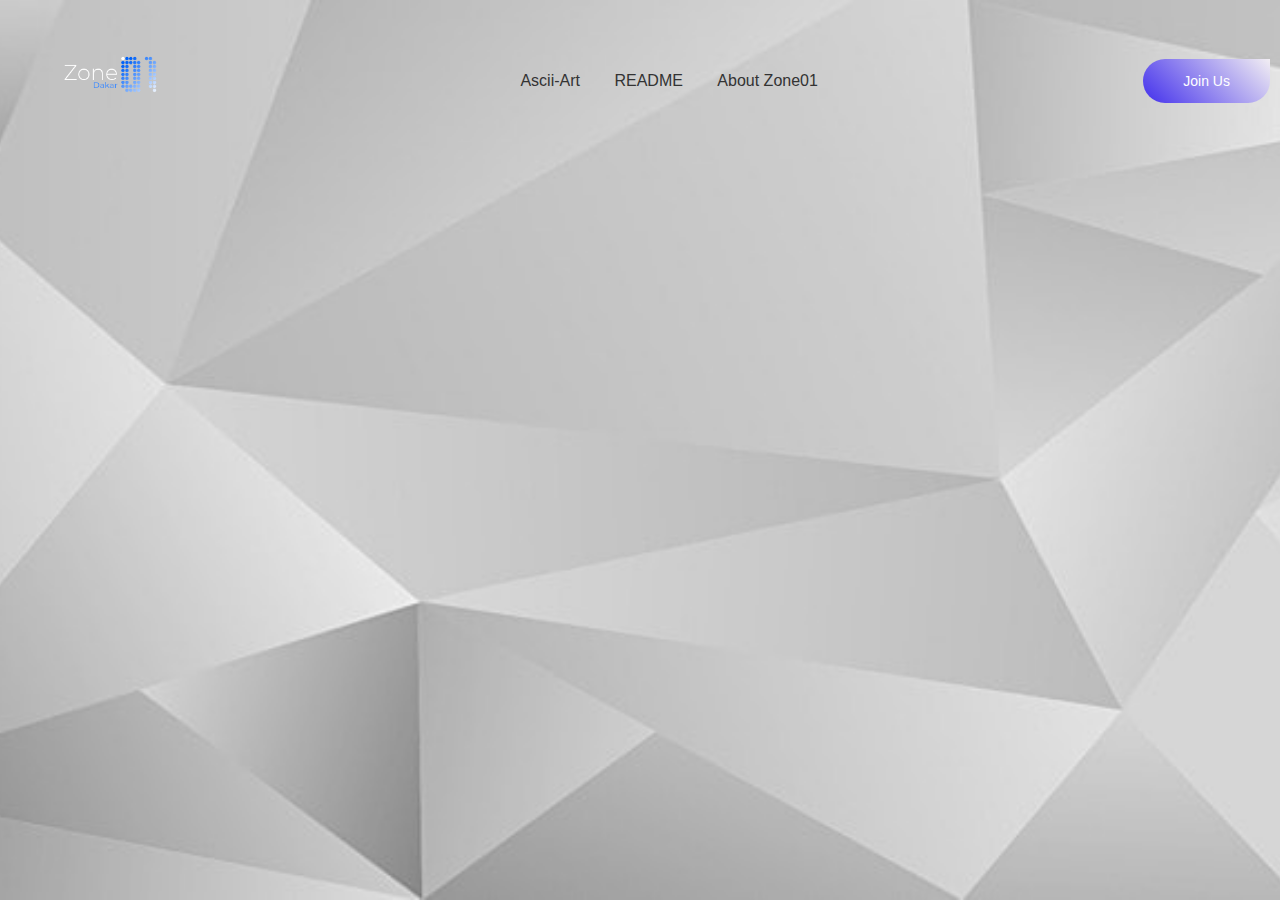
<file: template/index.html>
<!DOCTYPE html>
<html>
    <head>
        <meta name="viewport" content="width=device-width, initial-scale=1.0">
        <title>Ascii-Art-Web</title>
        <link rel="stylesheet" href="/template/style.css">
    </head>
    <body>
        <div class="hero">
            <nav>
                <img src="../images/logo.png" class="logo">
                <ul>
                    <li><a href="/template/Art.html">Ascii-Art</a></li>
                    <li><a href="https://learn.zone01dakar.sn/git/aniasse/ascii-art-web/src/branch/master/README.md">README</a></li>
                    <li><a href="https://www.zone01dakar.sn/" class="login-btn">About Zone01</a></li>
                </ul>
                <div>
                    <a href="https://www.zone01dakar.sn/rejoins-nous/" class="btn">Join Us</a>
                </div>
            </nav>
            <div class="content"  style="text-align: center;">
                <h1 class="anim">Welcome to our <br> ASCII-ART PROJECT</h1>
                <p class="anim">This Project aims to convert user input into ASCII art.</p>
                <a href="http://localhost:8080/template/Art.html" class="btn anim">Let's start</a>
            </div>
            <img src="../images/pic.png" class="feature-img anim">
        </div>
    </body>
</html>
</file>
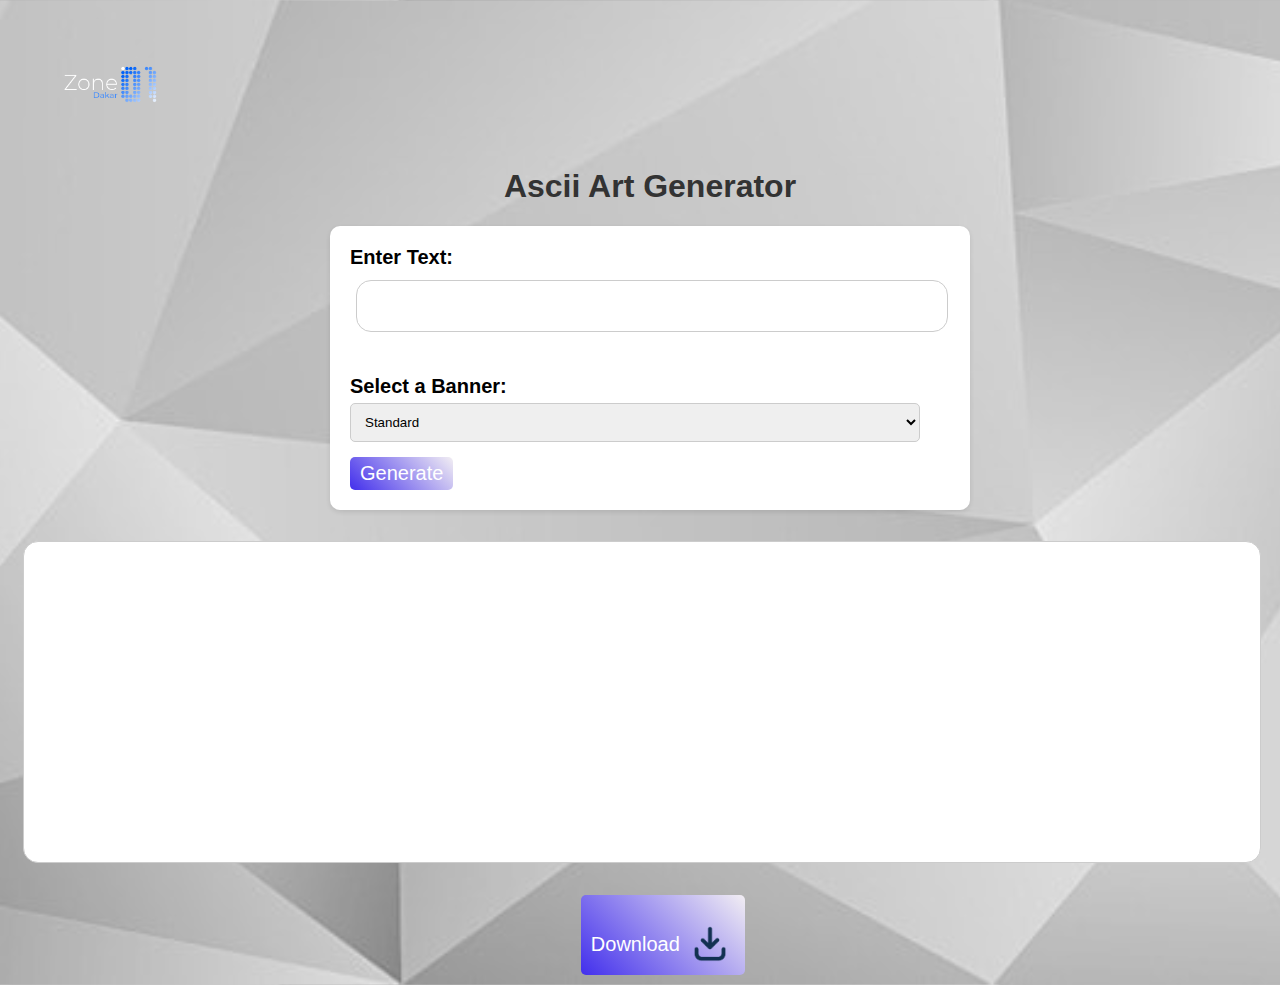
<file: template/Art.html>
<!DOCTYPE html>
<html>
<head>
  <meta name="viewport" content="width=device-width, initial-scale=1.0">
  <title>Ascii-Art-Web</title>
  <link rel="stylesheet" href="/template/style2.css">
</head>
<body>

  <div class="logo2">
        <a href="index.html"><img src="../images/logo.png" class="logo" ></a>
    </div>
    <h1>Ascii Art Generator</h1>
  <div class="hero2"> 
  <form method="POST" action="/ascii-art">
    <div class="input-container">
      <label for="text">Enter Text:</label>
      <textarea id="text" name="text"></textarea><br><br> 
    </div>

    <div class="input-container">
      <label for="banner">Select a Banner:</label>
      <select name="banner" id="banner">
        <option value="standard">Standard</option>
        <option value="shadow">Shadow</option>
        <option value="thinkertoy">Thinkertoy</option>
      </select>
    </div>

    <button type="submit">Generate</button>

  </form>
</div>
<br>
 
    <div class="input-container">
      <textarea cols="30" wrap="off" rows="20" readonly></textarea>
      </div>
<div class="charge">
  <button type="submit">
    <a href="/ascii-art/download" class="link-wrapper">
      <p class="button-text">Download</p>
      <img src="../images/download.png" class="tele" alt="Télécharger">
    </a>
  </button>
</div>

  <!-- <script src="/static/script.js"></script> -->
</body>
</html>
</file>
<file: template/style.css>
*{
    margin: 0;
    padding: 0;
    box-sizing: border-box;
    font-family: 'Poppins', sans-serif;
}
.hero{
    width: 100%;
    min-height: 100vh;
    height: auto;
    background-image: url(../images/back.jpeg);
    background-position: center;
    background-size: cover;
    padding: 10px 10px;
    overflow: hidden;
    position: relative;
}
nav{
    padding: 10px 0;
    display: flex;
    align-items: center;
    justify-content: space-between;
}
.logo{
    width: 200px;
    margin-bottom: 10px;
}
nav ul li{
    display: inline-block;
    list-style: none;
    margin: 10px 15px;
}
nav ul li a{
    text-decoration: none;
    color: #333;
    font-weight: 400;
}
.login-btn{
    text-decoration: none;
    color: #333;
    margin-right: 15px;
    font-weight: 400;
}
.btn{
    display: inline-block;
    text-decoration: none;
    padding: 14px 40px;
    color: #fff;
    background-image: linear-gradient(45deg, #422fec, #f2eef3);
    font-size: 14px;
    border-radius: 30px;
    border-top-right-radius: 0;
    transition: 0.5s;
}
.content{
    margin-top: 10%;
    max-width: 600px;
}
.content h1{
    font-size: 45px;
    color: #222;
}
.content p{
    margin: 10px 0 30px;
    color: #333;
    animation-delay: 0.5s;
}
.content .btn{
    padding: 15px 80px;
    font-size: 16px;
    animation-delay: 1s;
}
.btn:hover{
    border-top-right-radius: 30px;
}
.feature-img{
    width: 50%;
    position: absolute;
    bottom: 10%;
    right: 0;
}
.feature-img.anim{
    animation-delay: 1.5s;
}
.anim{
    opacity: 0;
    transform: translateY(30px);
    animation: moveup 0.5s linear forwards;
}
@keyframes moveup{
    100%{
        opacity: 1;
        transform: translateY(0px);
    }
}

 body {
    background: linear-gradient(to right, #ccc, #fff);
  }
  
  .logo2 {
    position: fixed;
    top: 10px;
    left: 10px;
    width: 200px; 
  }
  
  .logo2 img {
    display: block;
    width: 100%;
    height: auto;
  }
  
  .area {
    margin-top: 200px; 
    margin-left: 15%; 
  }
  
  .selector {
    margin-top: 20px; 
  }
  
  
  
  
  button[type="submit"] {
    margin-top: 10px;
  }
  @media (max-width: 768px) {
    .content {
        margin-top: 20%;
    }
    
    .feature-img {
        width: 100%;
        bottom: 0%;
        right: 20%;
    }
  
    nav {
        display: flex;
        flex-direction: column;
        justify-content: center;
        align-items: flex-start;
    }

    .logo {
        margin-bottom: 0;
    }

    ul {
        margin-left: 20px;
    }
    .content h1{
        font-size: 25px;
        color: #222;
    }
}
</file>
<file: template/style2.css>
body {
    font-family: Arial, sans-serif;
    background-color: #f1f1f1;
    margin: 0;
    padding: 0;
    width: 100%;
    min-height: 100vh;
    background-image: url(../images/back.jpeg);
    background-position: center;
    background-size: cover;
    padding: 10px 10px;
    /* overflow: hidden; */
    position: relative;
  }
  
  h1 {
    text-align: center;
    color: #333;
    margin-top: 20px;
  }
  
  .hero2 {
    max-width: 600px;
    margin: 0 auto;
    background-color: #fff;
    border-radius: 10px;
    box-shadow: 0 2px 5px rgba(0, 0, 0, 0.1);
    padding: 20px;
    margin-top: 20px;
  }
  
  .logo2 {
    text-align: left;
  }
  .logo2, img{
    max-width: 200px;
  }

  
  .input-container {
    margin-bottom: 15px;
  }
  
  label {
    display: block;
    font-weight: bold;
    font-size: 20px;
    margin-bottom: 5px;
  }
  
  textarea{
    resize: none;
    width:95%;
    margin-bottom: 15px;
  }
  textarea,
  select {
    width: 95%;
    padding: 10px;
    border: 1px solid #ccc;
    border-radius: 5px;
  }
  
  
  button {
    background-image: linear-gradient(45deg, #422fec, #f2eef3);
    color: white;
    padding: 5px 10px;
    border: none;
    border-radius: 5px;
    cursor: pointer;
    
  }
button, a, p{
    text-decoration: none;
    color: white;
    font-size: 20px;
  }
  .charge{
    margin-left: 2%;
    position: relative;
    display: flex;
    justify-content: center;
    align-items: center;
  }
  .link-wrapper {
    display: inline-flex;
    align-items: center;
    
  }
  
  .tele {
    width: 50px; 
    height: auto;
    margin-left: 5px;
  }
  
  .button-text {
    margin: 0;
  }
  button:hover {
    background-image: linear-gradient(45deg, #422fec, #f2eef3);
  }
  
  .area {
    margin-top: 20px;
    border: 4px solid transparent; 
  }
  .area, textarea{
    height: 30%;
    margin: 1%;
    border-radius: 15px;

  }
 
  a {
    display: block;
    text-align: center;
    margin-top: 20px;
    color: #333;
  }
  
  a:hover {
    color: #555;
  }
  @media (max-width: 768px) {
    .hero2 {
      max-width: 300px;
      margin: 0 auto;
      background-color: #fff;
      border-radius: 10px;
      box-shadow: 0 2px 5px rgba(0, 0, 0, 0.1);
      padding: 20px;
      margin-top: 20px;
    }
  }
</file>
